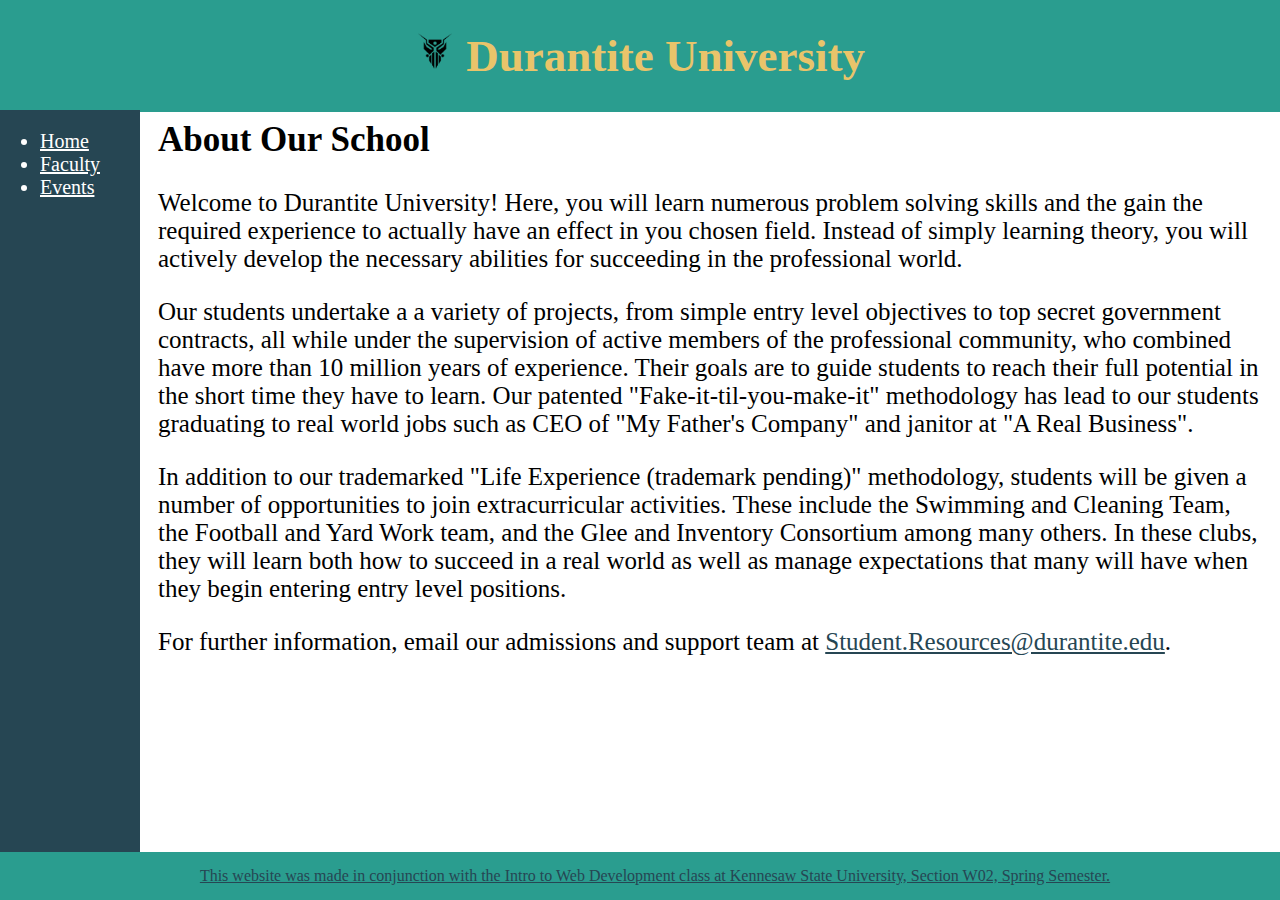
<file: index.html>
<html>
<head>
	<title>Durantite University: Homepage</title>
	<link rel="stylesheet" href="styles.css">
</head>
	<body>
	<div class="top">
		<h1>
		<a href="http://ccse.kennesaw.edu/it"><img id="logo" src="img/logo.png" alt="University Logo" /></a>
			Durantite University 
		</h1>
	</div>
	<div class="sidebar">
		<ul>
			<li><a class="sidebarLink" href="index.html">Home</a></li>
			<li><a class="sidebarLink" href="faculty.html">Faculty</a></li>
			<li><a class="sidebarLink" href="events.html">Events</a></li>
		</ul>
	</div>
	<div class="main">
		<h2>
			About Our School
		</h2>
		<p>
			Welcome to Durantite University! Here, you will learn numerous problem solving skills and the gain the required experience to actually have an effect
			in you chosen field. Instead of simply learning theory, you will actively develop the necessary abilities for succeeding
			in the professional world.
		</p>
		<p>
			Our students undertake a a variety of projects, from simple entry level objectives to top secret government contracts,
			all while under the supervision of active members of the professional community, who combined have more than 10
			million years of experience. Their goals are to guide students to reach their full potential in the short time they
			have to learn. Our patented "Fake-it-til-you-make-it" methodology has lead to our students graduating to real world
			jobs such as CEO of "My Father's Company" and janitor at "A Real Business".
		</p>
		<p>
			In addition to our trademarked "Life Experience (trademark pending)" methodology, students will be given a number of opportunities to join
			extracurricular activities. These include the Swimming and Cleaning Team, the Football and Yard Work team, and the Glee
			and Inventory Consortium among many others. In these clubs, they will learn both how to succeed in a real world as well
			as manage expectations that many will have when they begin entering entry level positions.
		</p>
		<p>
			For further information, email our admissions and support team at <a href="http://ccse.kennesaw.edu/it">Student.Resources@durantite.edu</a>.
		</p>
	</div>
	<footer class="bottom">
		<a href=" https://kennesaw.view.usg.edu/d2l/home/2510919">This website was made in conjunction with the Intro to Web Development class at Kennesaw State University, Section W02, Spring Semester.</a>
	</footer>
</body>
</html>
</file>
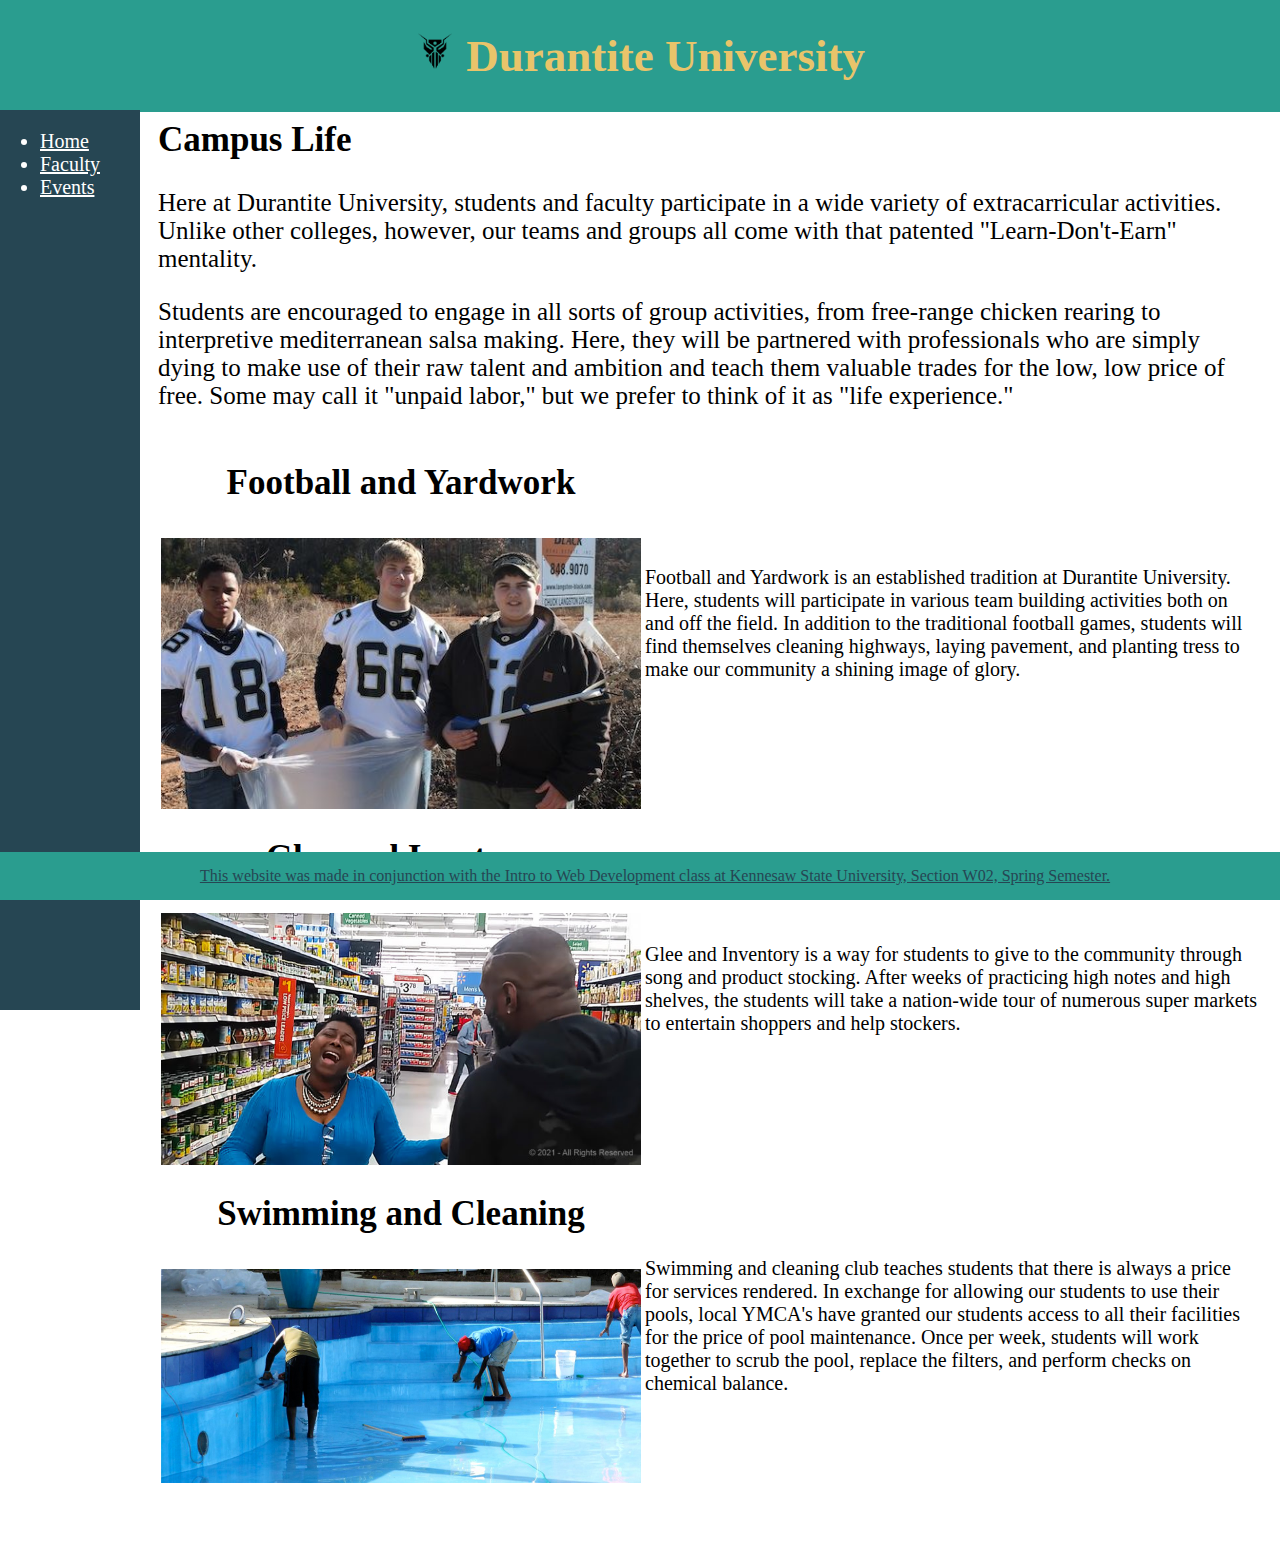
<file: events.html>
<html>
<head>
	<title>Durantite University: Events</title>
	<link rel="stylesheet" href="styles.css">
</head>
	<body>
	<div class="top">
		<h1>
		<a href="http://ccse.kennesaw.edu/it"><img id="logo" src="img/logo.png" alt="University Logo" /></a>
			Durantite University 
		</h1>
	</div>
	<div class="sidebar">
		<ul>
			<li><a class="sidebarLink" href="index.html">Home</a></li>
			<li><a class="sidebarLink" href="faculty.html">Faculty</a></li>
			<li><a class="sidebarLink" href="events.html">Events</a></li>
		</ul>
	</div>
	<div class="main">
		<h2>
			Campus Life
		</h2>
		<p>
			Here at Durantite University, students and faculty participate in a wide variety of extracarricular activities. 
			Unlike other colleges, however, our teams and groups all come with that patented "Learn-Don't-Earn" mentality.			
		</p>
		<p>
			Students are encouraged to engage in all sorts of group activities, from free-range chicken rearing to interpretive
			mediterranean salsa making. Here, they will be partnered with professionals who are simply dying to make use of 
			their raw talent and ambition and teach them valuable trades for the low, low price of free. Some may call it "unpaid
			labor," but we prefer to think of it as "life experience."
		</p>
		<table>
			<tr>
				<td>
					<p class="eventTitle"><strong>Football and Yardwork</strong></p>
					<img class="eventImage" src="img/football.jpg"/>
				</td>
				<td>	
					<p class="eventInfoTable">Football and Yardwork is an established tradition at Durantite University. Here,
					students will participate in various team building activities both on and off the field. In addition to the traditional
					football games, students will find themselves cleaning highways, laying pavement, and planting tress to make our community
					a shining image of glory.</p>
				</td>
			</tr>
			<tr>
				<td>
					<p class="eventTitle"><strong>Glee and Invetory</strong></p>
					<img class="eventImage" src="img/glee.jpg"/>
				</td>
				<td>	
					<p class="eventInfoTable">Glee and Inventory is a way for students to give to the community through song and 
					product stocking. After weeks of practicing high notes and high shelves, the students will take a nation-wide
					tour of numerous super markets to entertain shoppers and help stockers.</p>
				</td>
			</tr>			
			<tr>
				<td>
					<p class="eventTitle"><strong>Swimming and Cleaning</strong></p>
					<img class="eventImage" src="img/poolCleaning.png"/>
				</td>
				<td>	
					<p class="eventInfoTable">Swimming and cleaning club teaches students that there is always a price for
					services rendered. In exchange for allowing our students to use their pools, local YMCA's have granted our students
					access to all their facilities for the price of pool maintenance. Once per week, students will work together to scrub
					the pool, replace the filters, and perform checks on chemical balance.</p>
				</td>
			</tr>
		</table>	
	</div>
	<footer class="bottom">
		<a href=" https://kennesaw.view.usg.edu/d2l/home/2510919">This website was made in conjunction with the Intro to Web Development class at Kennesaw State University, Section W02, Spring Semester.</a>
	</footer>
</body>
</html>
</file>
<file: styles.css>
h1{	
	text-align:center;
	font-size:45px;
}
h2{	
	font-size:35px;
}
p {
	font-family: verdana;
	font-size: 25px;
}
footer{
	position: fixed;
	bottom: 0;
	left:0;
	text-align:center;
}
a{
	color:#264653;
}
#logo{
	height:40px;
}
.bottom{	
	width: 100%;	
    background-color: #2a9d8f;
    padding: 15px;
}
.top {
    background-color: #2a9d8f;
    color: #e9c46a;
	position: fixed;
	width:100%;
	top:0;
	left:0;
}
.sidebar, .sidebarLink{
	display: block;
	background-color:#264653;
	font-size: 20px;
	color:#FFFFFF;
	top:110;
	left:0;
}
.sidebar{
	width: 140px;
	position: fixed;
	height: 100%;
}
.sidebarLink:hover{
	color:#e9c46a;
}
.main {
	margin-left: 140px;
	font-size: 28px; 
	padding: 0px 10px;
	margin-top:120;
	margin-bottom:80;
}

.facultyContent {
	padding: 0 18px;
	display: none;
	overflow: hidden;
	background-color: #e1e1e1;
}
.facultyInfoTable{
	font-size:15px;
}
.facultyImage{
	padding: 15px;
	width:480px;
}

/*Style pulled from w3 schools
link: https://www.w3schools.com/howto/howto_js_collapsible.asp
while we were told not to pull code from the internet, I felt this
was acceptable since it's not actually part of the requirements*/
.collapsible {
	background-color: #264653;
	color: white;
	cursor: pointer;
	padding: 18px;
	width: 100%;
	border: none;
	text-align: left;
	outline: none;
	font-size: 15px;
}
.eventTitle{
	font-size:35px;
	text-align:center;
	margin-top:25px;
}
.eventImage{
	width:480px;
}
.eventInfoTable{
	font-size:20px;
}
</file>
